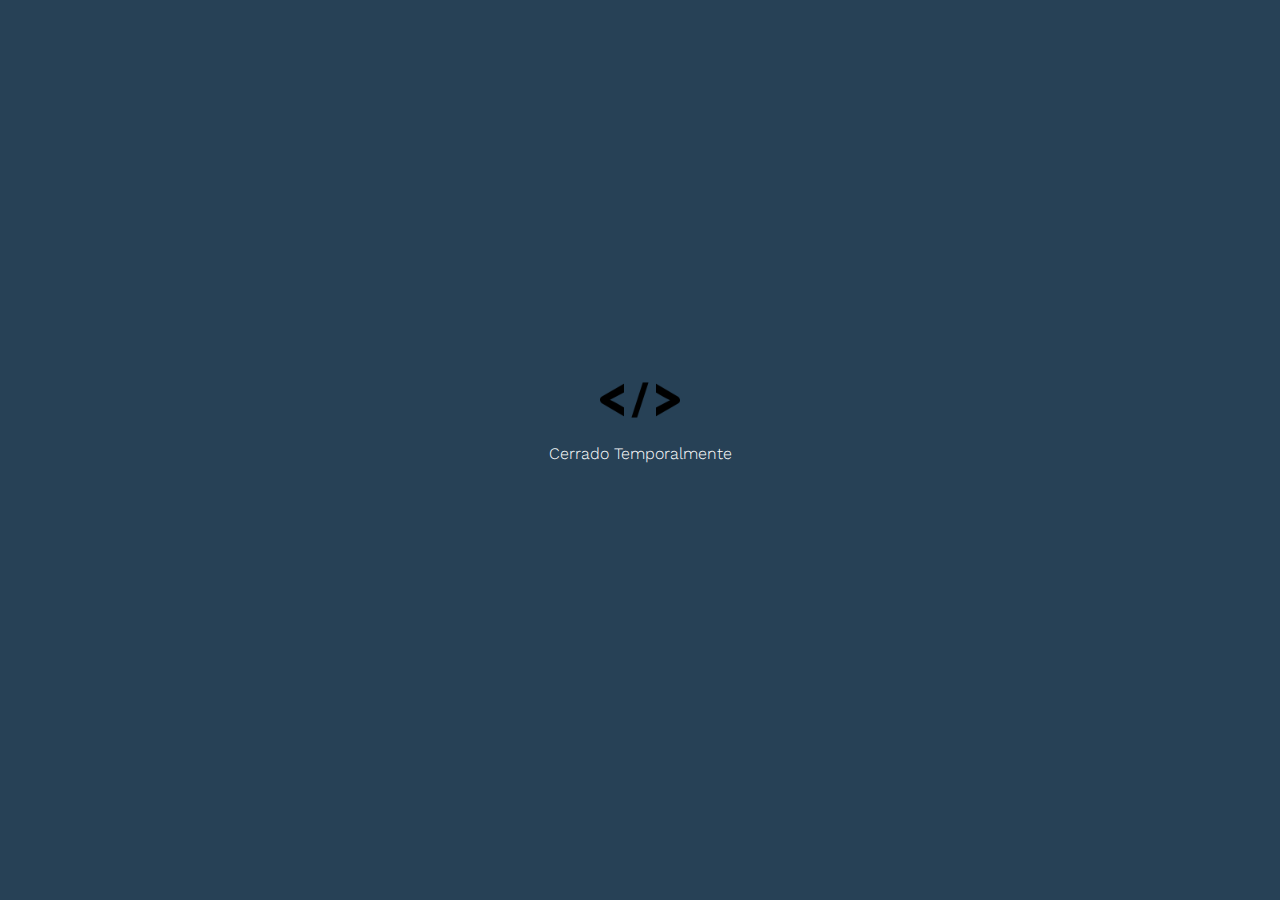
<file: index.html>
<!DOCTYPE html>
<html lang="en">
<head>
    <meta charset="UTF-8">
    <link rel="stylesheet" href="./Css/main.css">
    <meta name="viewport" content="width=device-width, initial-scale=1.0">
    <title>CerradoTemporalmente</title>
</head>
<body class="body">
    <section class="section">

        <img class="imagen" src="./images/codeIcon.png" alt="">

        <p class="parrafo">Cerrado Temporalmente</p>

    </section>
</body>
</html>
</file>
<file: Css/main.css>
@import url('https://fonts.googleapis.com/css2?family=Kanit:ital,wght@0,100;0,200;0,300;0,400;0,500;0,600;0,700;0,800;0,900;1,100;1,200;1,300;1,400;1,500;1,600;1,700;1,800;1,900&family=Work+Sans:ital,wght@0,100..900;1,100..900&display=swap');

* {
    padding: 0;
    margin: 0;
    box-sizing: border-box;
    list-style: none;
    font-family: "Work Sans", sans-serif;
    font-weight: 300;
}

/* colors */
body {
    background-color: #ece4d7;
}
/*! XXXXXXXXXXXXXXXXXXXXXXXXXXXXXXXXXXXXXXXXXXXXXXXXXXXXXXXXXXXXXX */
/*!XXXXXXXXXXXXXXXXXXXXXXXXXXXXXXXXXXXXXXXXXXXXXXXXXXXXXXXXXXXXXX */
/*? INDEX */


.card {
    background-color: #ede2ce;
}

/* Estilos para el título */
.titulo {
    text-align: center;
    margin-bottom: 20px;
}

/* Estilos para la imagen */
.logoContenedor {
    text-align: center;
    margin-top: 250px;
}

.logo {
    width: 80px;
}
.breveDescripcion{
    width: 35%;
    margin: 0 auto;
    margin-left: vh;
    padding: 12px;
    border: 1px solid #585151;
    border-radius: 10px;
    margin-bottom: 150px;
}
.footerSection {
    background-color: #ede2ce;
    height: 210px;
    color: black;
    margin-top: 300px;
}

.titulosFooter {
    color: black;
    display: flex;
    justify-content: center;
    align-items: center;
    flex-direction: column;
    height: 170px;
}

.contenedorRedesSociales{
    margin-top: 10px;
    display: flex;
    justify-content: center;
}

.contenedorRedesSociales a {
    display: flex;
    flex-direction: row;
    margin-right: 10px;
    justify-content: center;
}

.contenedorRedesSociales a svg {
    width: 24px;
    height: 24px;
}

/*! XXXXXXXXXXXXXXXXXXXXXXXXXXXXXXXXXXXXXXXXXXXXXXXXXXXXXXXXXXXXXX */
/*!XXXXXXXXXXXXXXXXXXXXXXXXXXXXXXXXXXXXXXXXXXXXXXXXXXXXXXXXXXXXXX */

/*?  En espera */

.body{
    background-color: #274156;
}
.imagen{
    width: 80px;

}
.section{
    text-align: center;
    margin-top: 40vh;
}
.parrafo{
    color: white;
}



/*! XXXXXXXXXXXXXXXXXXXXXXXXXXXXXXXXXXXXXXXXXXXXXXXXXXXXXXXXXXXXXX */
/*!XXXXXXXXXXXXXXXXXXXXXXXXXXXXXXXXXXXXXXXXXXXXXXXXXXXXXXXXXXXXXX */
/*? Quien soy */

.contenedorSobreMi{
    display: flex;
    justify-content: start;
    align-items: center;
    margin-top: 30vh;
    margin-left: 30vh;
    text-align: center;
}

.sobreMi {
    background-color: #ff9317;
    color: black;
    padding: 5px;
    margin-top: 50px;
    border-radius: 7px;
}

.contenedorParrafoSobreMi {
    width: 35%;
    margin: 0 auto;
    margin-left: 30vh;
    padding: 12px;
    border: 1px solid #585151;
    border-radius: 10px;
    margin-bottom: 150px;
}

.parrafoSobreMI{
    text-align: justify;
    margin-bottom: 2px;
}

.contenedorMisHabilidades{
    display: flex;
    justify-content: end;
    align-items: center;
    margin-right: 30vh;
    text-align: center;
}

.habilidades {
    background-color: #ff9317;
    color: black;
    padding: 5px;
    margin-top: 50px;
    border-radius: 7px;
}

.contenedorParrafoHabilidades{
    width: 35%;
    margin: 0 auto;
    margin-left: 105vh;
    padding: 12px;
    border: 1px solid #585151;
    border-radius: 10px;
    margin-bottom: 150px;
}

.listaHabilidades {
    display: flex;
    flex-direction: row;
    justify-content: center;
    align-items: center;
}

.habilidad {
    margin: 13px;
    background-color: #ff9317;
    padding: 7px;
    color: black;
    border-radius: 5px;
}

.redesSociales {
    background-color: #ff9317;
    color: black;
    padding: 5px;
    margin-top: 50px;
    border-radius: 7px;
}

.contenedorTituloRedes {
    display: flex;
    justify-content: start;
    align-items: center;
    margin-top: 30vh;
    margin-left: 30vh;
    text-align: center;
}

.seccionDeRedesSociales {
    width: 35%;
    margin: 0 auto;
    margin-left: 30vh;
    padding: 12px;
    border: 1px solid #585151;
    border-radius: 10px;
    margin-bottom: 300px;
}

.redSocial a svg {
    width: 30px;
    height: 25px;
    color: black;
}

.listaRedesSociales {
    display: flex;
    margin: 10px;
}

.imagenNavBar {
    width: 40px;
}

.navbar {
    background-color: #ede2ce;
}

.nav-link {
    font-size: 20px;
    color: black;
}

/*! XXXXXXXXXXXXXXXXXXXXXXXXXXXXXXXXXXXXXXXXXXXXXXXXXXXXXXXXXXXXXX */
/*!XXXXXXXXXXXXXXXXXXXXXXXXXXXXXXXXXXXXXXXXXXXXXXXXXXXXXXXXXXXXXX */
/*? PROYECTOS */
</file>
